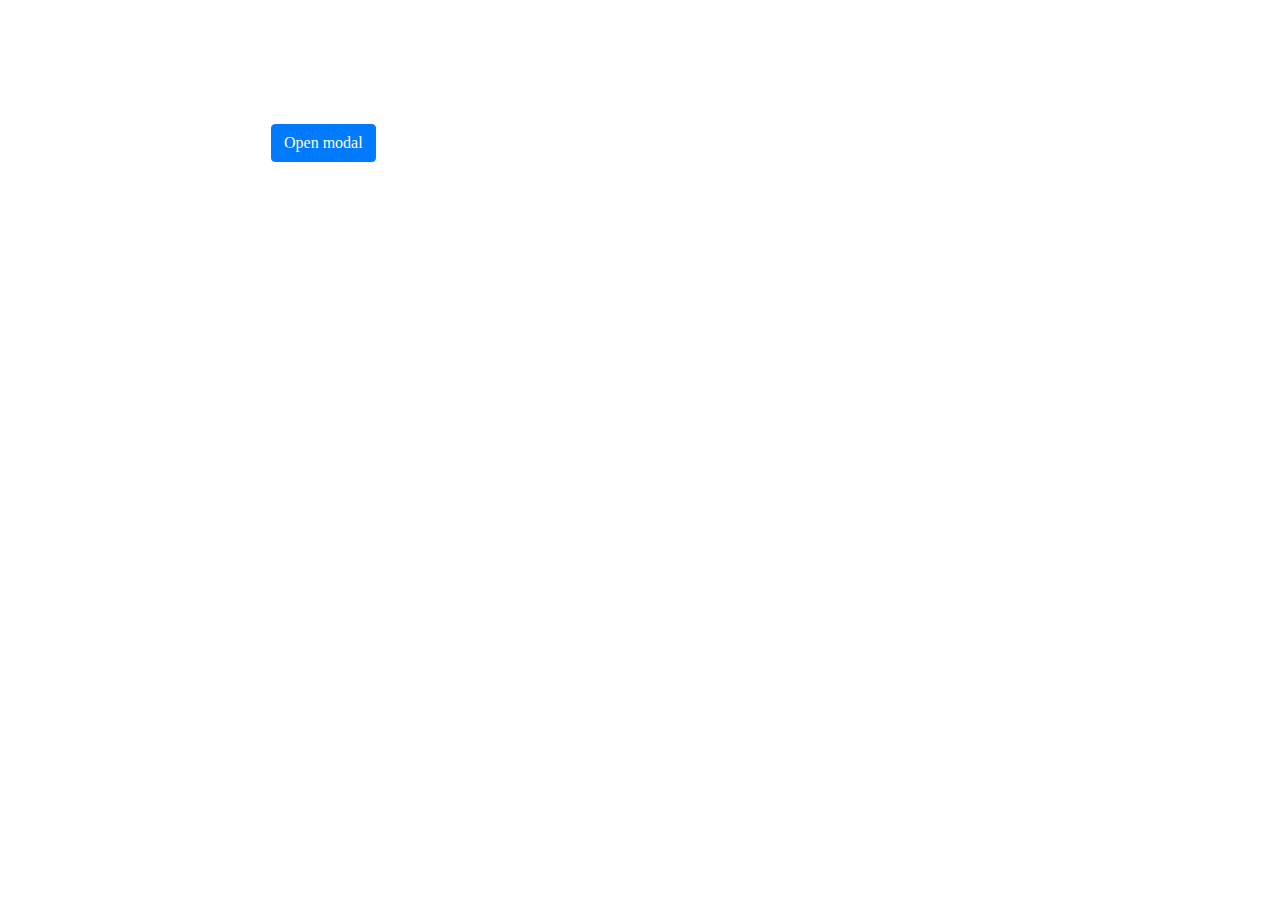
<file: Assign2/test.html>
<!DOCTYPE html>
<html lang="en">
<head>
  <title>Bootstrap Example</title>
  <meta charset="utf-8">
  <meta name="viewport" content="width=device-width, initial-scale=1">
  <link rel="stylesheet" href="https://maxcdn.bootstrapcdn.com/bootstrap/4.0.0/css/bootstrap.min.css">
  <link rel="stylesheet" href="main.css"> 
  <script src="https://ajax.googleapis.com/ajax/libs/jquery/3.3.1/jquery.min.js"></script>
  <script src="https://cdnjs.cloudflare.com/ajax/libs/popper.js/1.12.9/umd/popper.min.js"></script>
  <script src="https://maxcdn.bootstrapcdn.com/bootstrap/4.0.0/js/bootstrap.min.js"></script>

</head>
<body>

<div class="container">
  <h2>Modal Example</h2>
  <!-- Button to Open the Modal -->
  <button type="button" class="btn btn-primary" data-toggle="modal" data-target="#myModal">
    Open modal
  </button>

  <!-- The Modal -->
  <div class="modal fade" id="myModal">
    <div class="modal-dialog">
      <div class="modal-content">
      
        <!-- Modal Header -->
        <div class="modal-header">
          <h4 class="modal-title">Modal Heading</h4>
          <button type="button" class="close" data-dismiss="modal">&times;</button>
        </div>
        
        <!-- Modal body -->
        <div class="modal-body">
          Modal body..
        </div>
        
        <!-- Modal footer -->
        <div class="modal-footer">
          <button type="button" class="btn btn-danger" data-dismiss="modal">Close</button>
        </div>
        
      </div>
    </div>
  </div>
  
</div>

</body>
</html>
</file>
<file: Assign2/main.css>
body {
	margin-top: 70px;
	/*background:#333;*/
	color: #fff;
	font-family:  serif; 
	background-image: url(https://i.stack.imgur.com/p9mUO.jpg);
	background-repeat: no-repeat;
	background-size: cover;
	font-size: 30px;
}

.shadow {
 box-shadow: 0 8px 6px -6px black; 
}

.container {
	width: 60%; 
}

.h1 {
	font-family: 'Indie Flower', cursive;
} 

button:visited{
	border: 2px solid blue;
}

.card {
	background-image: url(http://1.bp.blogspot.com/-ZRUtDf9_4O8/UwTSDHQYz-I/AAAAAAAAAI4/rmBmo79LINs/s1600/bg-screenshot.jpg);
	background-repeat: no-repeat;
	border:0;
}

.modal-body {
	font-size: 20px; 
}
</file>
